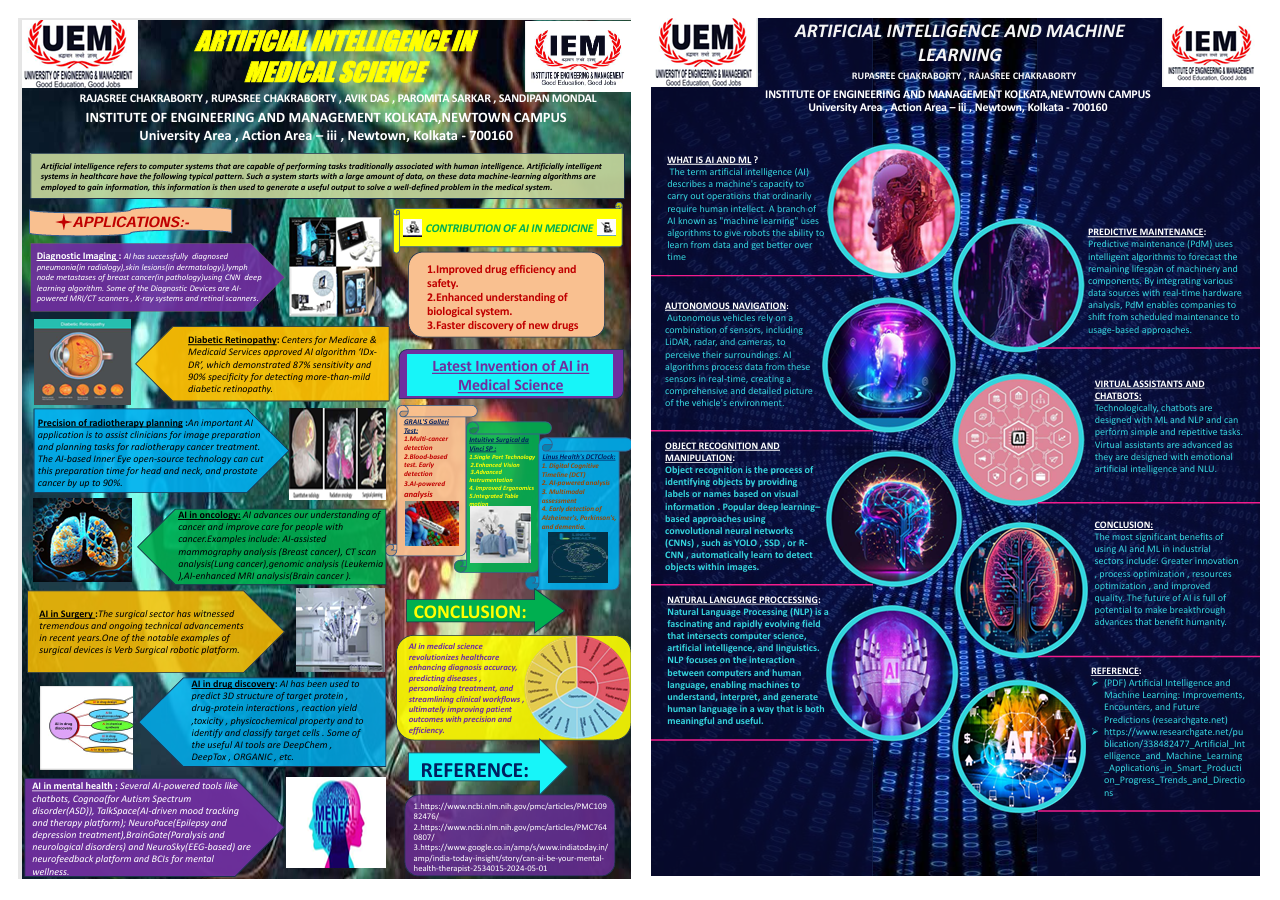
<file: poster.html>
<!DOCTYPE html>
<html lang="en">
  <head>
    <meta charset="UTF-8" />
    <meta name="viewport" content="width=device-width, initial-scale=1.0" />
    <title>Document</title>
    <style>
      img {
        float: left;

        margin: 10px;
        background-color: black;
      }
    </style>
  </head>
  <body>
    <img class="pic" src="image1.png" alt="" />
    <img src="image.png" alt="" />
  </body>
</html>
</file>
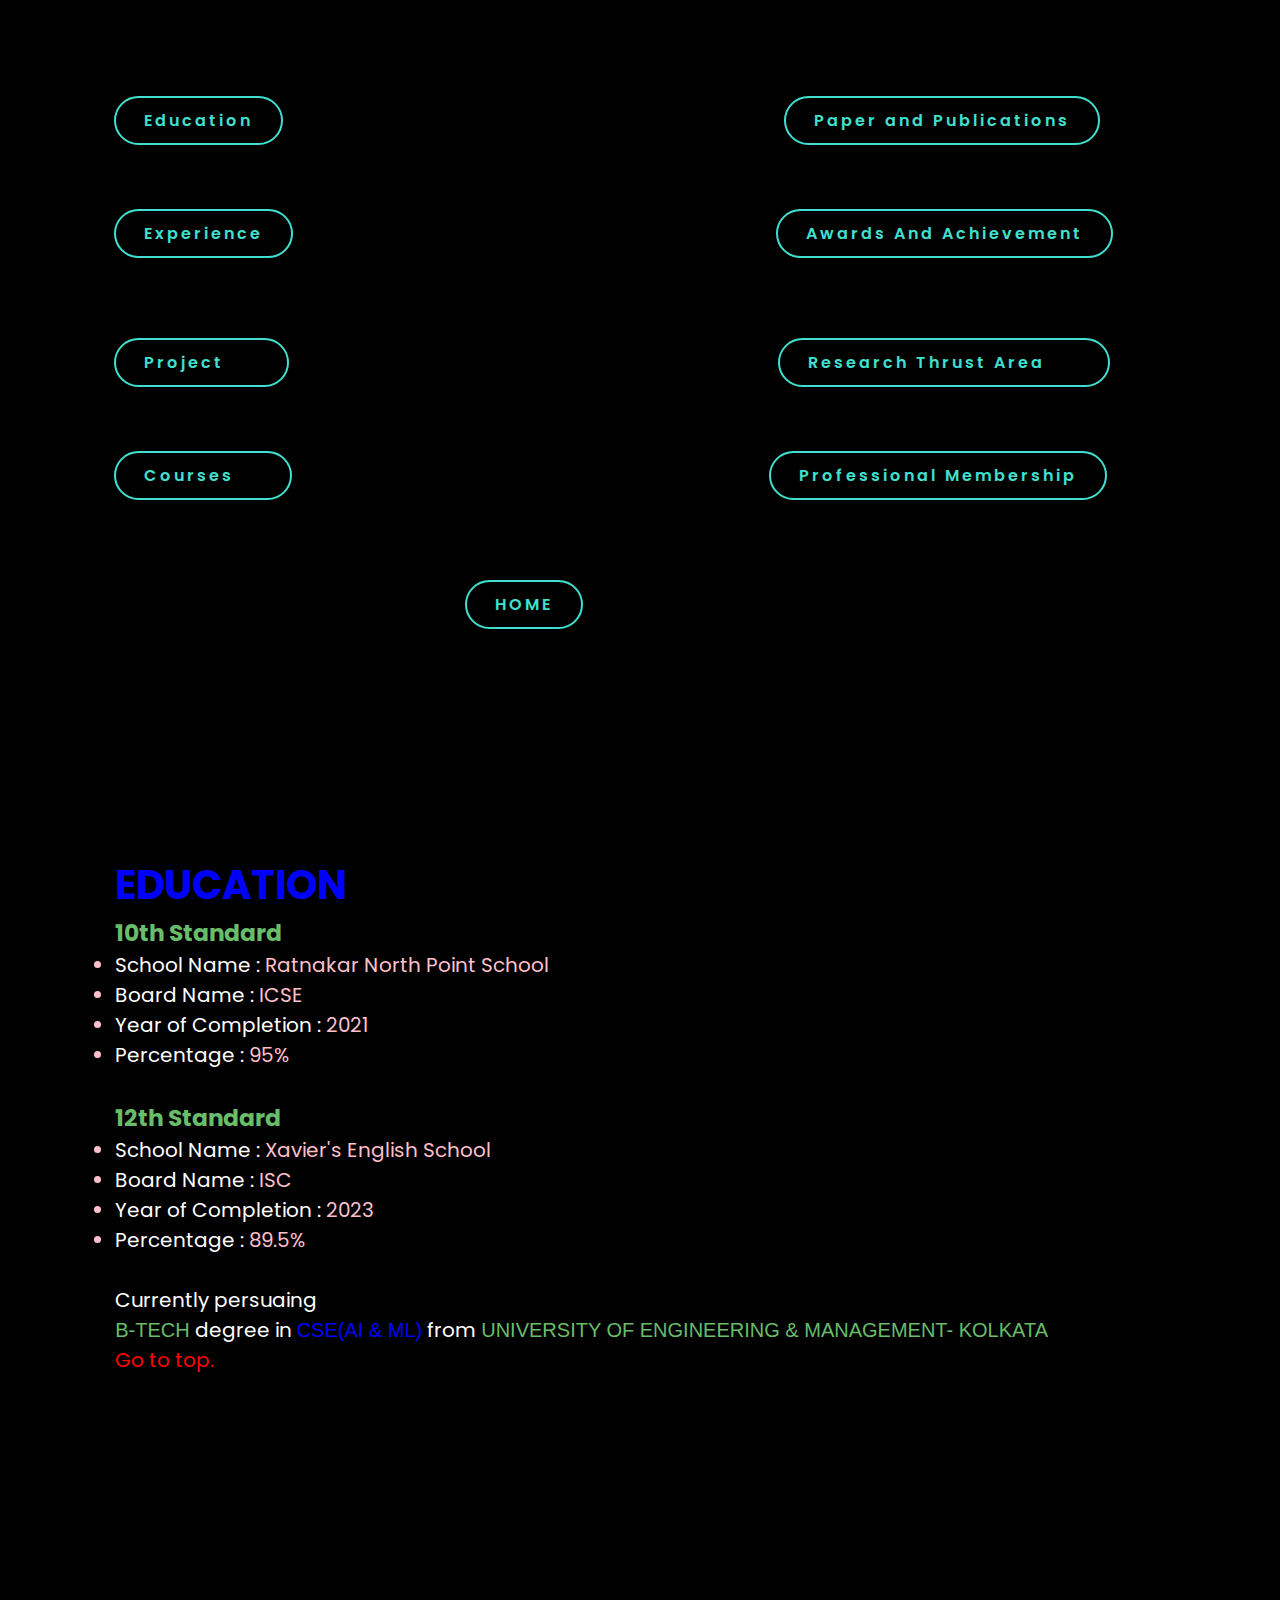
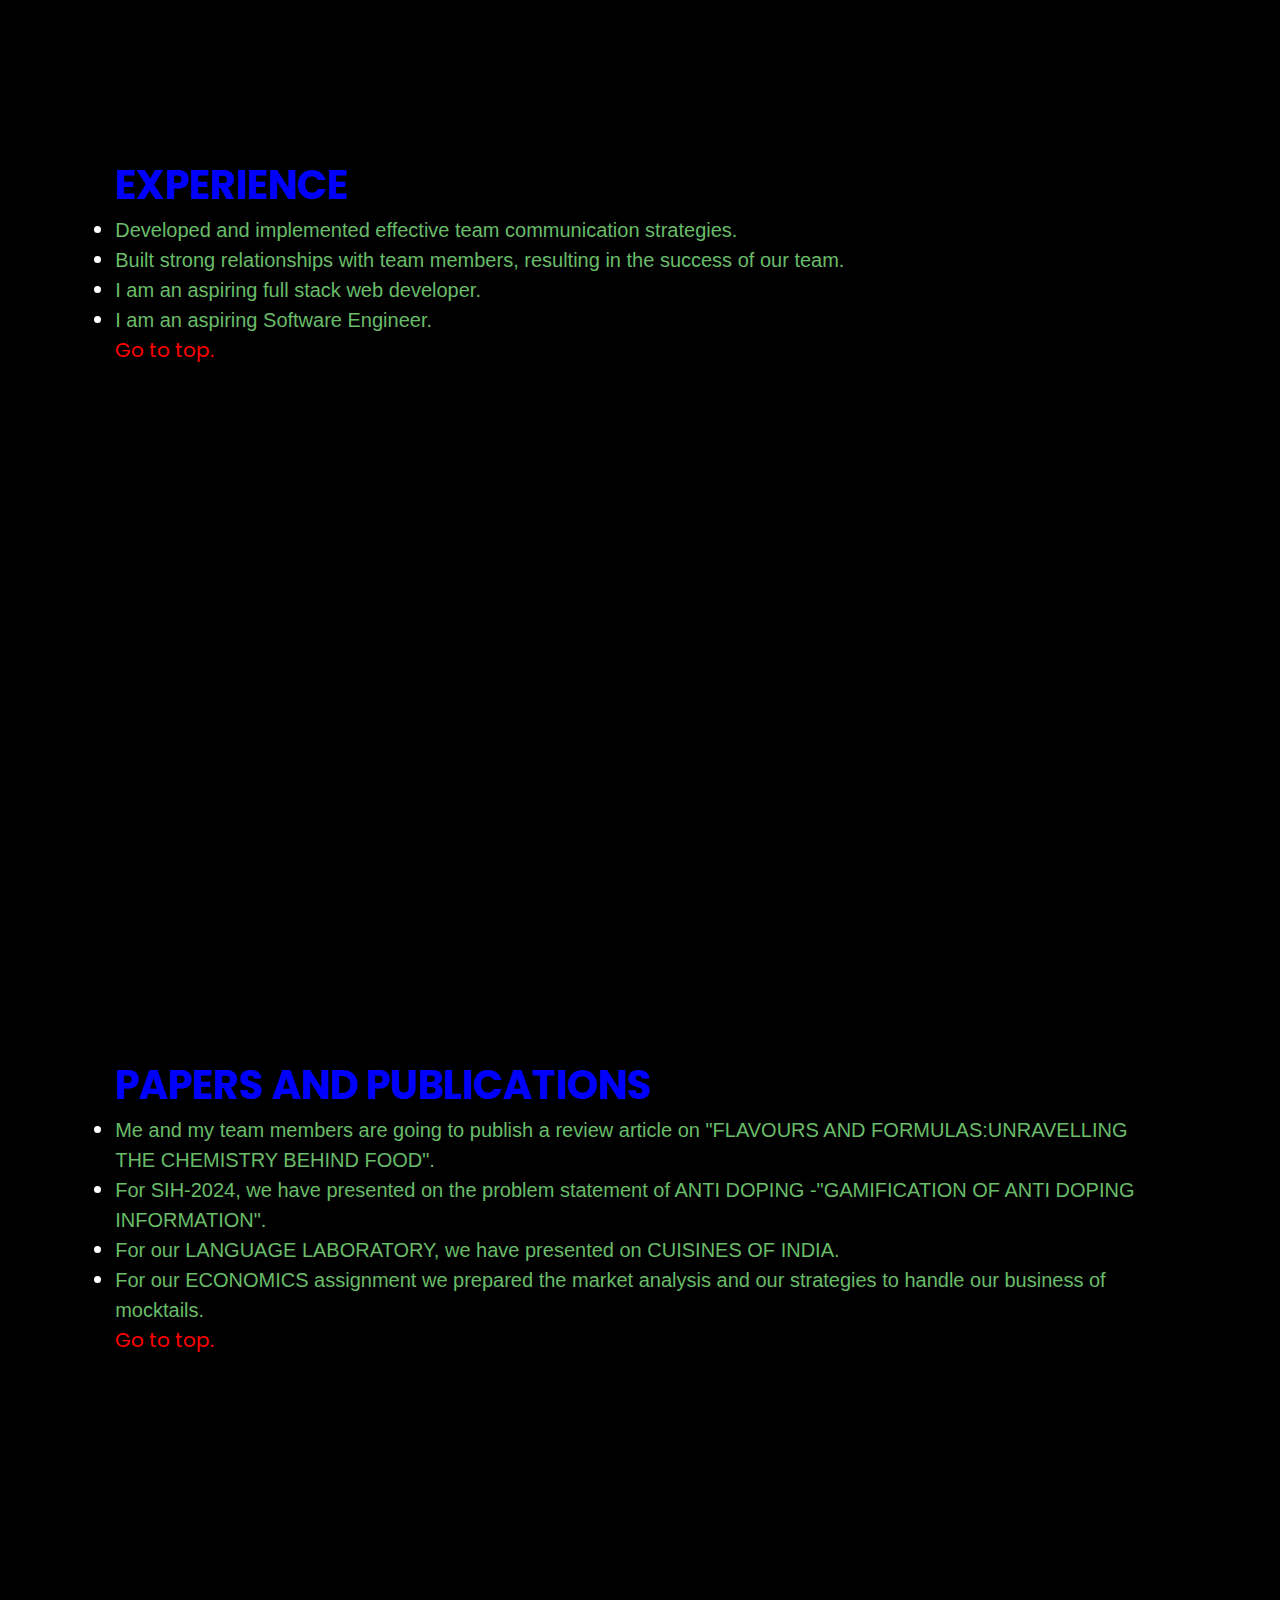
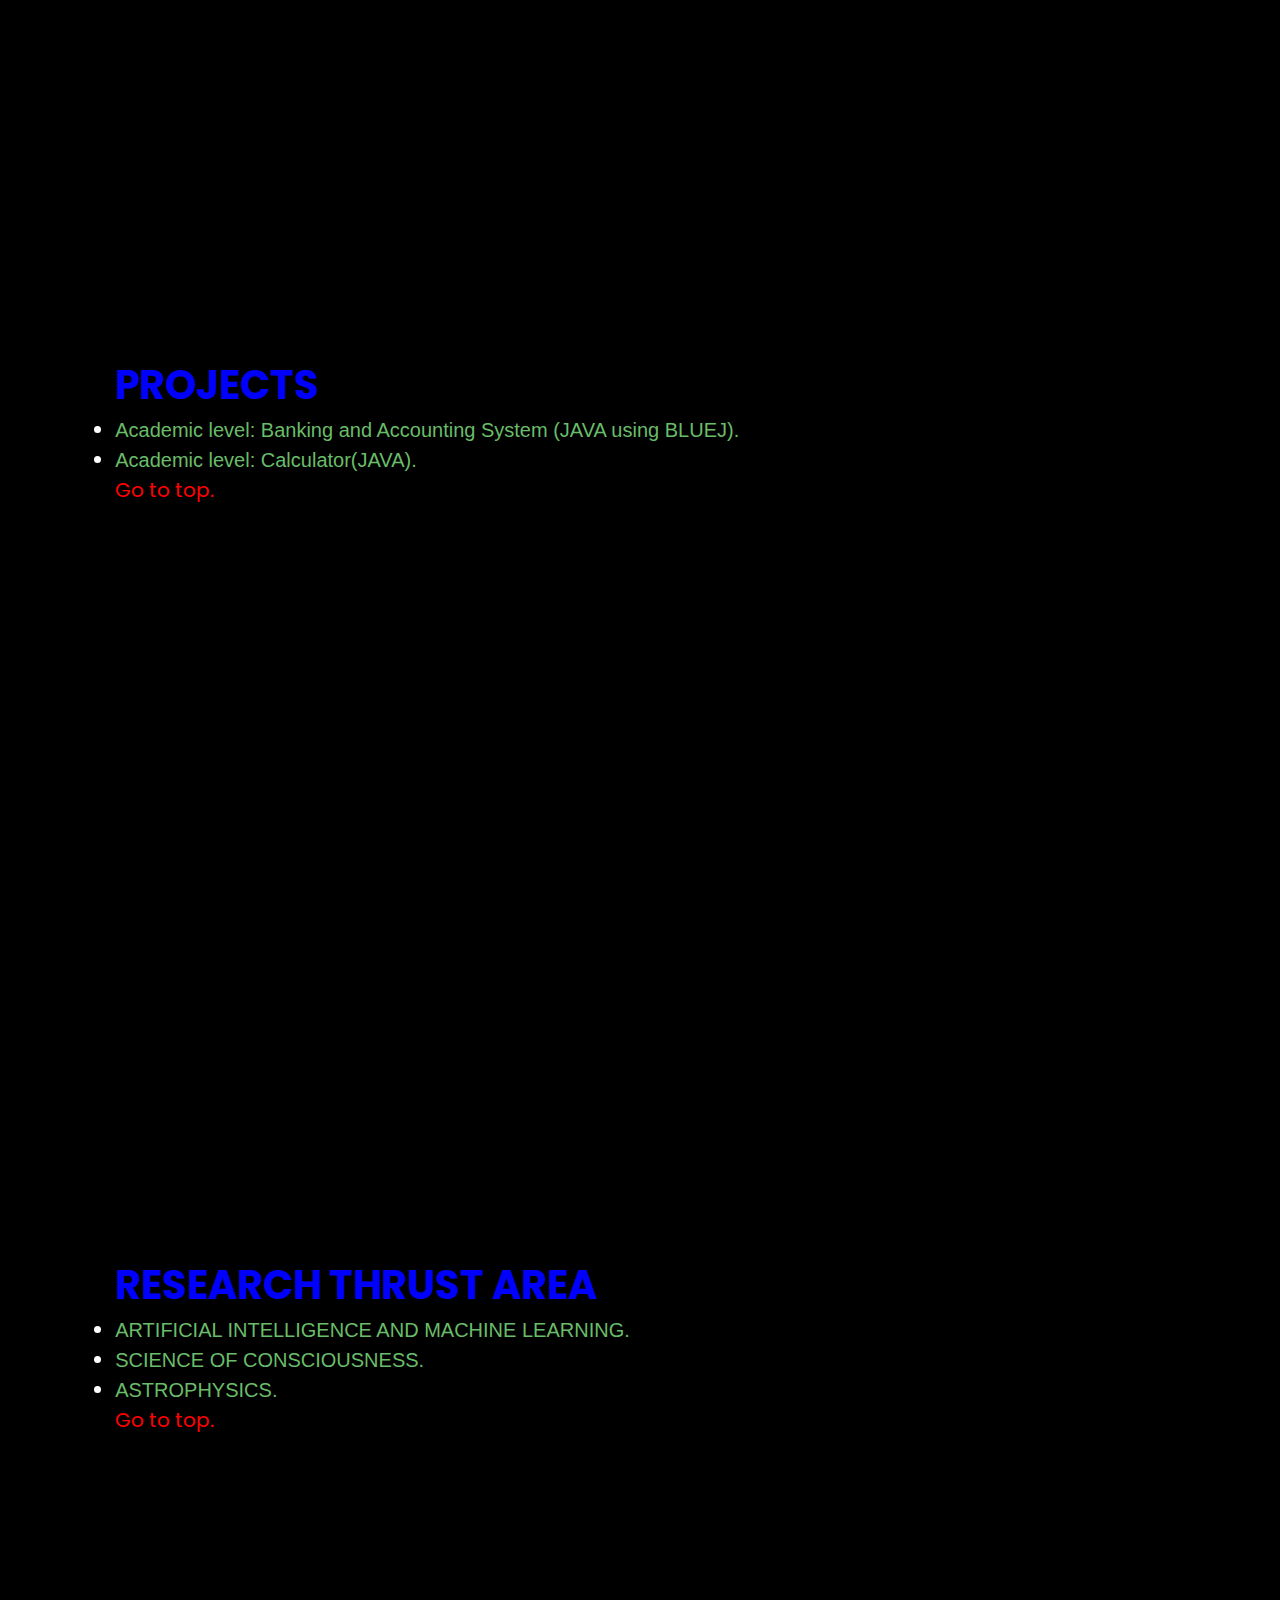
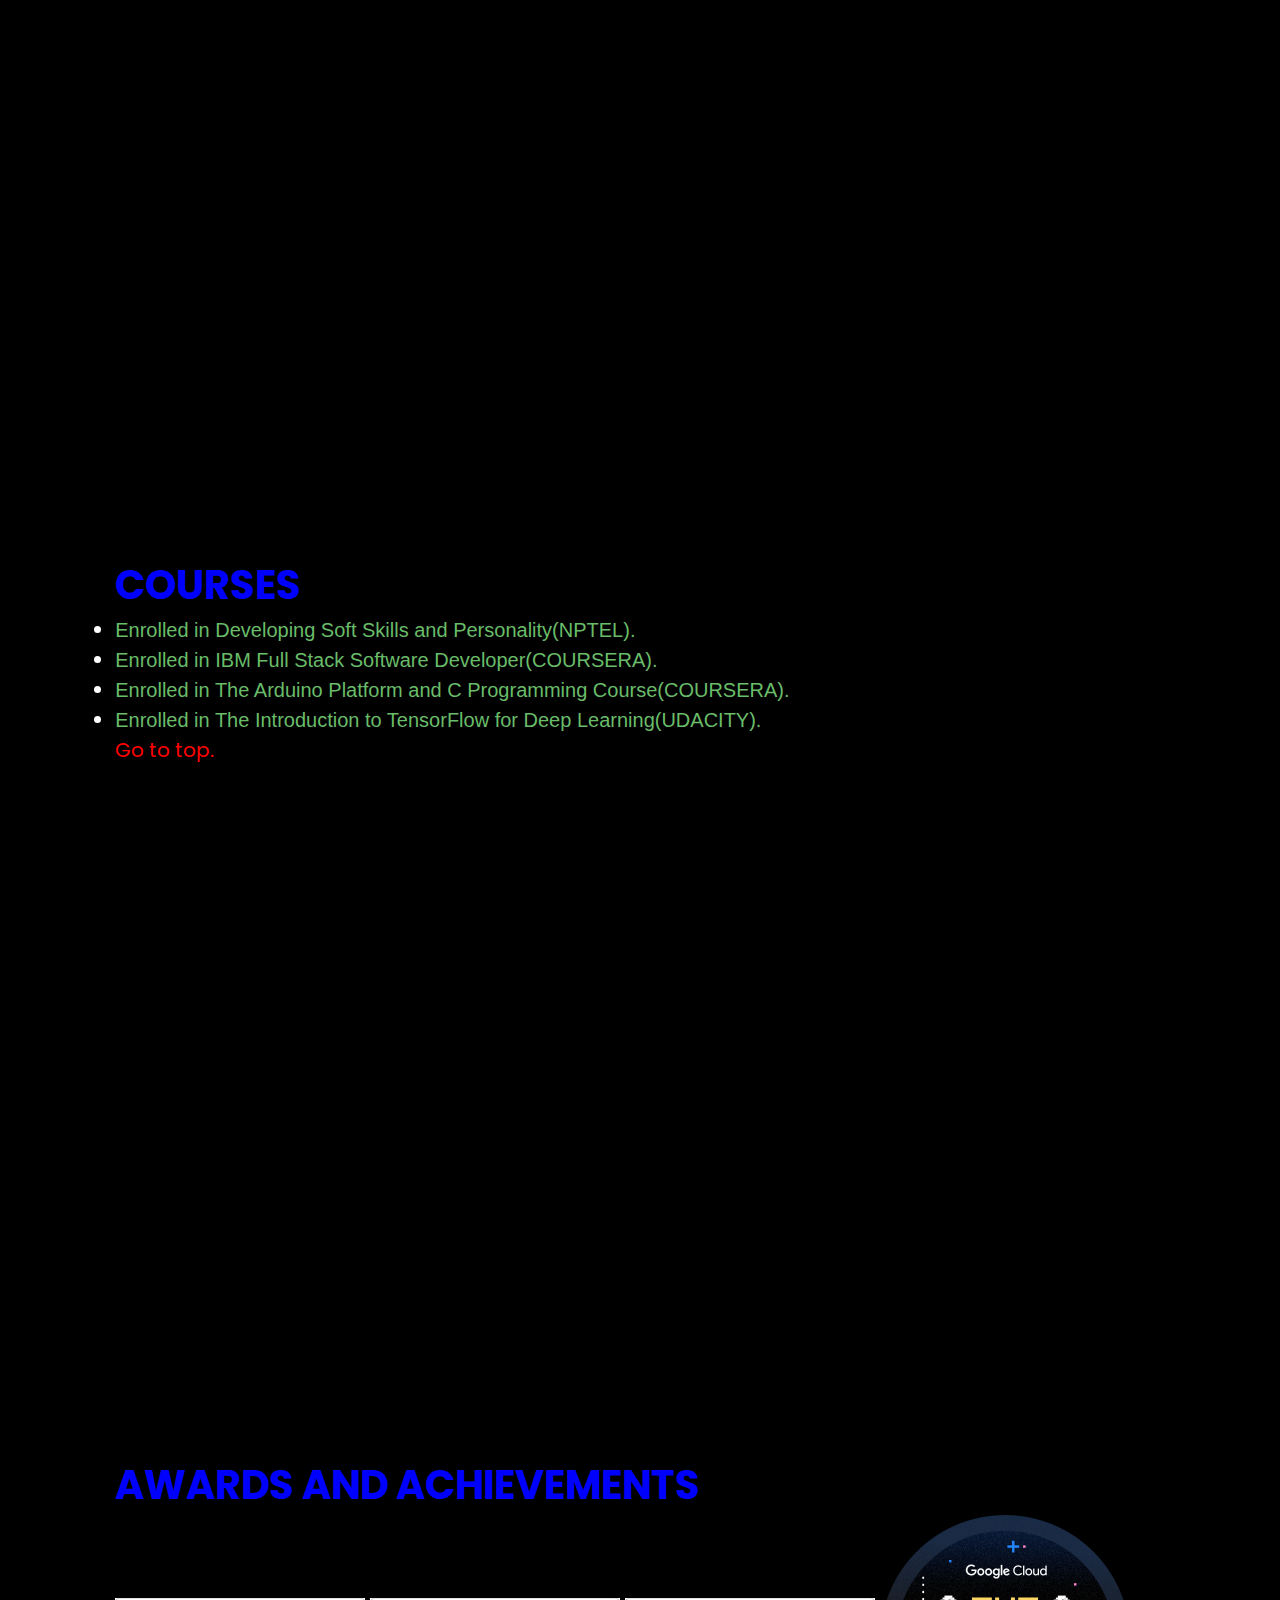
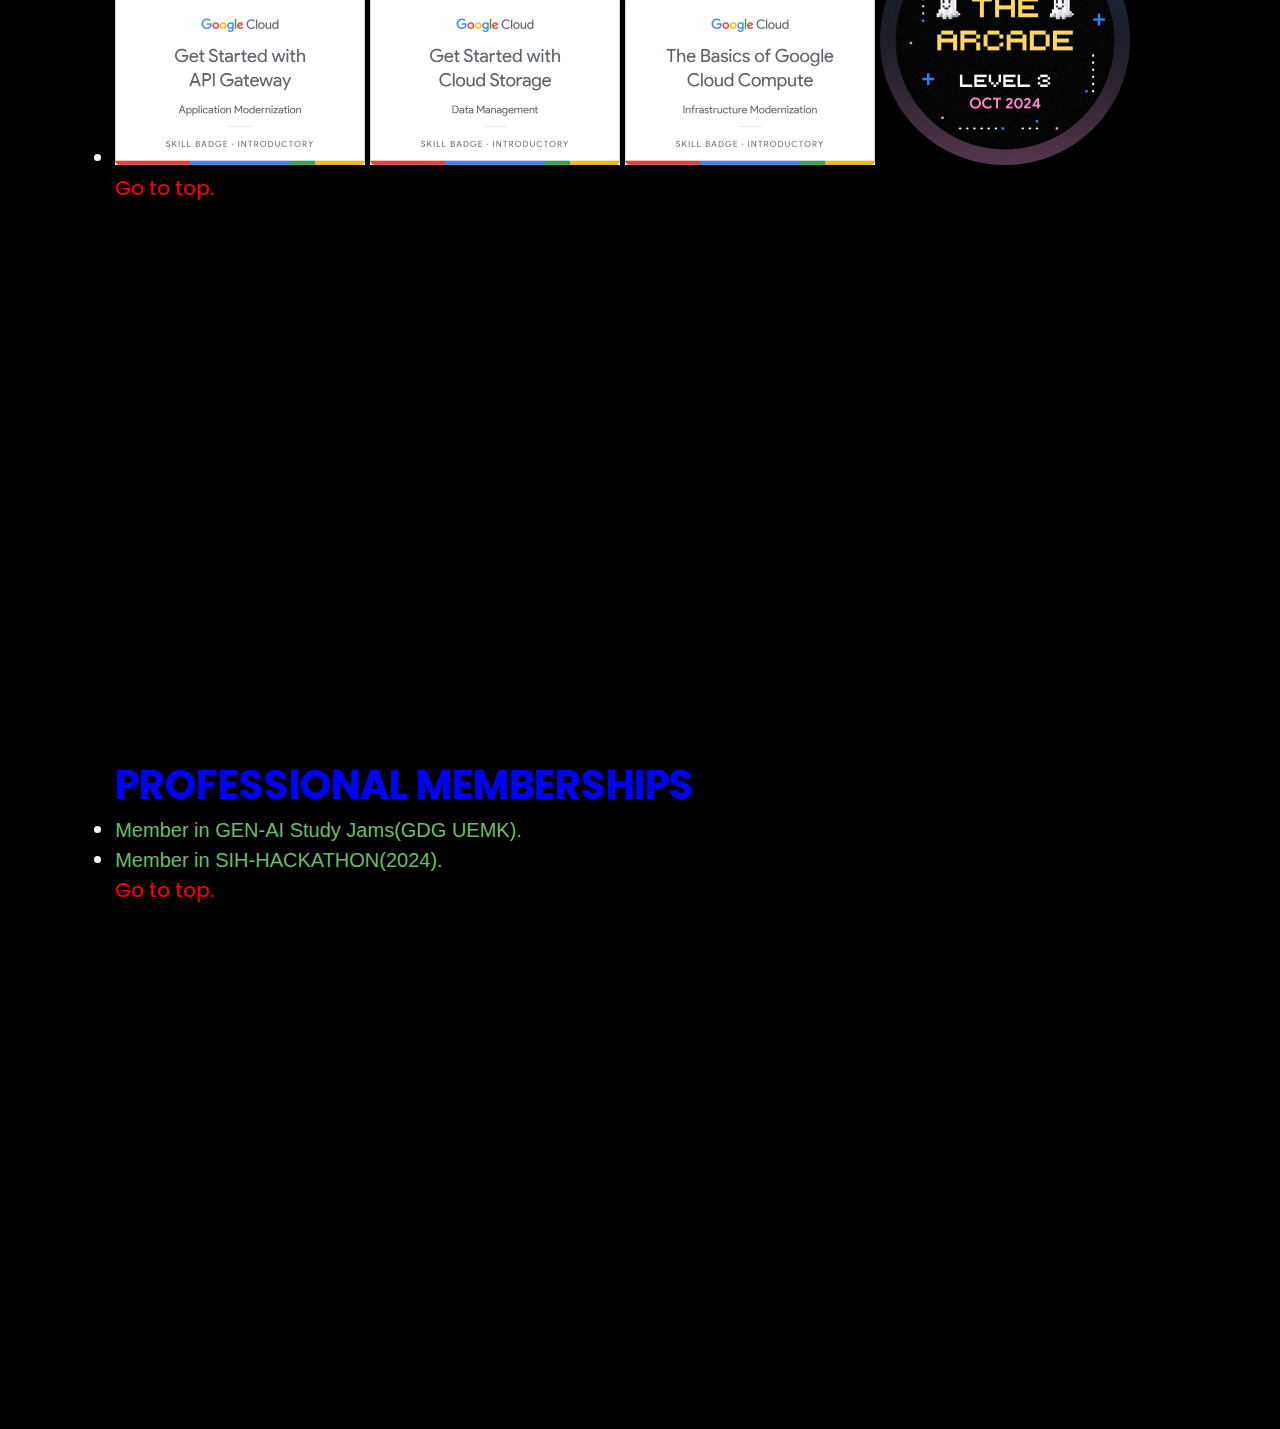
<file: profile.html>
<!DOCTYPE html>
<html lang="en">
<head>
    <meta charset="UTF-8">
    <meta name="viewport" content="width=device-width, initial-scale=1.0">
    <link
    rel="stylesheet"
    href="https://cdnjs.cloudflare.com/ajax/libs/font-awesome/6.5.2/css/all.min.css"
  />
  <link rel="stylesheet" href="style.css" />
    <title>Academic And Professional Profile</title>

</head>
<body>
    <br><br><br><br><br><br>
    <pre class="sp">                                     </pre>
    </div>
        <a href="#Education" class="btn">Education</a>
        
      </div>
      <pre class="sp">                                                                                                                                                                     </pre>
    </div>
    <a href="#Paper and Publications" class="btn">Paper and Publications</a>
    <br><br><br><br><br>
    
    </div>
    <pre class="sp">                                     </pre>
    </div>
    <a href="#Experience" class="btn">Experience</a>
    <pre class="sp">                                                                                                                                                               </pre>
  </div>

</div>
<a href="#Award And Achievement" class="btn">Awards And Achievement</a>
<br><br><br><br><br>
</div>

<div> <pre class="sp">                                     </pre></div>
</div>
<pre class="sp">                                     </pre>
<a href="#Project" class="btn">Project <pre class="sp">    </pre></a>
<pre class="sp">                                                                                                                                                                 </pre>
</div>
</div>
<a href="#Research Thrust Area" class="btn">Research Thrust Area <pre class="sp">    </pre></a>
<br><br><br><br><br>
</div>
</div>
<pre class="sp">                                     </pre>
<a href="#Courses" class="btn">Courses <pre class="sp">   </pre></a>
<pre class="sp">                                                                                                                                                             </pre>
</div>
</div>
<a href="#Membership" class="btn">Professional Membership</a><br><br><br><br><br>
</div>
</div>
<br>
<pre class="sp">                                                                                                                                                          </pre>
<a href="index.html" class="btn">HOME</a>

</div>
<section id="Education">
    <br /><br /><br /><br /><br /><br /><br /><br /><br /><br><br>
    <div class="Education">
      <h1 class="title">EDUCATION</h1>
      
      <h3 class="ten">10th Standard</h3>

      <ul class="lists">
        <li>
          <p class="sc">School Name :</p>
          Ratnakar North Point School
        </li>
        <li>
          <p class="sc">Board Name :</p>
          ICSE
        </li>
        <li>
          <p class="sc">Year of Completion :</p>
          2021
        </li>
        <li>
          <p class="sc">Percentage :</p>
          95%
        </li>
      </ul>
      <br />
      <h3 class="ten">12th Standard</h3>

      <ul class="lists">
        <li>
          <p class="sc1">School Name :</p>
          Xavier's English School
        </li>
        <li>
          <p class="sc1">Board Name :</p>
          ISC
        </li>
        <li>
          <p class="sc1">Year of Completion :</p>
          2023
        </li>
        <li>
          <p class="sc1">Percentage :</p>
          89.5%
        </li>
      </ul>
      <br />
      <ul>
        <p>
          Currently persuaing <p class="t">B-TECH</p> degree in <p class="k">CSE(AI & ML)</p> from <p class="t">UNIVERSITY OF
              ENGINEERING & MANAGEMENT- KOLKATA</p>
        </p>
      </ul>
      <a href="profile.html" class="top">Go to top. </a>


    </div>
  </section>
  <section id="Experience">
    <br /><br /><br /><br /><br /><br /><br /><br /><br /><br><br>
    <div class="Education">
      <h1 class="title">EXPERIENCE</h1>
      
    <div>
        <ul>
            <li>
                <p class="t">
                    Developed and implemented effective team communication strategies.
                    
                </p>
            </li>
            <li>
                <p class="t">
                    Built strong relationships with team members, resulting in the success of our team.
                    
                </p>
            </li>
            <li>
                <p class="t">
                    I am an aspiring full stack web developer.
                    
                </p>
            </li>
            <li>
                <p class="t">
                    I am an aspiring Software Engineer.
                    
                </p>
            </li>
        </ul>
        <a href="profile.html" class="top">Go to top. </a>
    </div>
  </section>
  <section id="Paper and Publications">
    <br /><br /><br /><br /><br /><br /><br /><br /><br /><br><br>
    <div class="Education">
      <h1 class="title">PAPERS AND PUBLICATIONS</h1>
      
    <div>
        <ul>
            <li>
                <p class="t">
                    Me and my team members are going to publish a review article on "FLAVOURS AND FORMULAS:UNRAVELLING THE CHEMISTRY BEHIND FOOD".
                    
                </p>
            </li>
            <li>
                <p class="t">
                    For SIH-2024, we have presented on the problem statement of ANTI DOPING -"GAMIFICATION OF ANTI DOPING INFORMATION".
                    
                </p>
            </li>
            <li>
                <p class="t">
                    For our LANGUAGE LABORATORY, we have presented on CUISINES OF INDIA.
                    
                </p>
            </li>
            <li>
                <p class="t">
                   For our ECONOMICS assignment we prepared the market analysis and our strategies to handle our business of mocktails.
                    
                </p>
            </li>
        </ul>
        <a href="profile.html" class="top">Go to top. </a>
    </div>
  </section>
  <section id="Project">
    <br /><br /><br /><br /><br /><br /><br /><br /><br /><br><br>
    <div class="Education">
      <h1 class="title">PROJECTS</h1>
      
    <div>
        <ul>
            <li>
                <p class="t">
                    Academic level: Banking and Accounting System (JAVA using BLUEJ).
                    
                    
                </p>
            </li>
            
            <li>
                <p class="t">
                    Academic level: Calculator(JAVA).
                    
                    
                </p>
            </li>
        </ul>
        <a href="profile.html" class="top">Go to top. </a>
    </div>
  </section>
  <section id="Research Thrust Area">
    <br /><br /><br /><br /><br /><br /><br /><br /><br /><br><br>
    <div class="Education">
      <h1 class="title">RESEARCH THRUST AREA</h1>
      
    <div>
        <ul>
            <li>
                <p class="t">
                    ARTIFICIAL INTELLIGENCE AND MACHINE LEARNING.
                    
                    
                </p>
            </li>
            
            <li>
                <p class="t">
                    SCIENCE OF CONSCIOUSNESS.
                    
                    
                </p>
            </li>
            <li>
                <p class="t">
                    ASTROPHYSICS.
                    
                    
                </p>
            </li>

        </ul>
        <a href="profile.html" class="top">Go to top. </a>
    </div>
  </section>
</section>
<section id="Courses">
  <br /><br /><br /><br /><br /><br /><br /><br /><br /><br><br>
  <div class="Education">
    <h1 class="title">COURSES</h1>
    
  <div>
      <ul>
          <li>
              <p class="t">
                  Enrolled in Developing Soft Skills and Personality(NPTEL).
                  
                  
              </p>
          </li>
          
          <li>
              <p class="t">
                  Enrolled in IBM Full Stack Software Developer(COURSERA).
                  
                  
              </p>
          </li>
          <li>
              <p class="t">
                Enrolled in The Arduino Platform and C Programming Course(COURSERA).
                  
                  
              </p>
          </li>
          <li>
            <p class="t">
              Enrolled in The Introduction to TensorFlow for Deep Learning(UDACITY).
                
                
            </p>
        </li>

      </ul>
      <a href="profile.html" class="top">Go to top. </a>
  </div>
</section>
<section id="Award And Achievement">
    <br /><br /><br /><br /><br /><br /><br /><br /><br /><br><br>
    <div class="Education">
      <h1 class="title">AWARDS AND ACHIEVEMENTS</h1>
      
    <div>
        <ul>
            <li>
            
                <img src="skillbadge1.png" alt="" width=250px>
                <img src="skillbadge2.png" alt="" width=250px>
                <img src="skillbadge3.png" alt=""width=250px>
                <img src="skillbadge4.png" alt="" width="250px">
            </li>
            
           

        </ul>
        <a href="profile.html" class="top">Go to top. </a>
    </div>
  </section>

</section>
<section id="Membership">
    <br /><br /><br /><br /><br /><br /><br /><br /><br /><br><br>
    <div class="Education">
      <h1 class="title">PROFESSIONAL MEMBERSHIPS</h1>
      
    <div>
        <ul>
            <li>
                <p class="t">
                    Member in GEN-AI Study Jams(GDG UEMK).
                    
                    
                </p>
            </li>
            
            <li>
                <p class="t">
                    Member in SIH-HACKATHON(2024).
                    
                    
                </p>
            </li>
        </ul>
        <a href="profile.html" class="top">Go to top. </a>
    </div>
  </section>
</body>
</html>
</file>
<file: style.css>
@import url('https://fonts.googleapis.com/css2?family=Poppins:wght@100;200;300;400;500;600&display=swap');

*{
    margin: 0;
    padding: 0;
    box-sizing: border-box;
    text-decoration: none;
    border: none;
    outline: none;
    font-family: 'Poppins', sans-serif;
}

html{
    font-size: 62.5%;
}

body{
    width: 100%;
    height: 100vh;
    overflow-x: hidden;
    background-color: black;
    color: white;
}

header{
    margin-top: 20px;
    position: fixed;
    top: 0;
    left: 0;
    width: 100%;
    padding: 1rem 9%;
    background-color: transparent;
    filter: drop-shadow(10px);
    display: flex;
    justify-content: space-between;
    align-items: center;
    z-index: 100;
}

.logo{
    font-size: 3rem;
    color:magenta;
    font-weight: 800;
    cursor: pointer;
    transition: 0.5s ease;
}

.logo:hover{
    transform: scale(1.1);
}

nav a{
    font-size: 1.8rem;
    color: magenta;
    margin-left: 4rem;
    font-weight: 500;
    transition: 0.3s ease;
    border-bottom: 3px solid transparent;
}

nav a:hover,
nav a.active{
    color: magenta;
    border-bottom: 3px solid magenta;
}

@media(max-width:995px){
    nav{
        position: absolute;
        display: none;
        top: 0;
        right: 0;
        width: 40%;
        border-left: 3px solid magenta;
        border-bottom: 3px solid magenta;
        border-bottom-left-radius: 2rem;
        padding: 1rem solid;
        background-color: #161616;
        border-top: 0.1rem solid rgba(0,0,0,0.1);
    }

    nav.active{
        display: block;
    }

    nav a{
        display: block;
        font-size: 2rem;
        margin: 3rem 0;
    }

    nav a:hover,
    nav a.active{
        padding: 1rem;
        border-radius: 0.5rem;
        border-bottom: 0.5rem solid rgb(81, 19, 64);
    }
}

section{
    min-height: 100vh;
    padding: 5rem 9% 5rem;
}

.home{
    display: flex;
    justify-content: center;
    align-items: center;
    gap: 8rem;
    background-color: black;
}

.home .home-content h1{
    font-size: 6rem;
    font-weight: 700;
    line-height: 1.3;
}

span{
    color: turquoise;
}

.home-content h3{
    font-size: 4rem;
    margin-bottom: 1rem;
    font-weight: 700;
}
.Contact{
    font-size:2.0rem;
}
.Education{
    font-size: 2.0rem;
    
}
.sc{
    display: inline;
    color:white;
}
.t{
    display: inline;
    color:rgb(105, 188, 105);
    font-family: 'Franklin Gothic Medium', 'Arial Narrow', Arial, sans-serif;
}
.k{
    display: inline;
    color:blue;
    font-family: 'Franklin Gothic Medium', 'Arial Narrow', Arial, sans-serif;
}
.sc1{
    display: inline;
    color:white;
}
.title{
    color:blue;
}
.ten{
    color:rgb(105, 188, 105);
}
.lists{
    color: pink;
}
.home-content p{
    font-size: 1.6rem;
}

.home-img{
    border-radius: 50%;
}

.home-img img{
    position: relative;
    width: 32vw;
    border-radius: 50%;
    box-shadow: 0 0 25px solid #b74b4b;
    cursor: pointer;
    transition: 0.2s linear;
}

.home-img img:hover{
    font-size: 1.8rem;
    font-weight: 500;
}

.social-icons a{
    display: inline-flex;
    justify-content: center;
    align-items: center;
    width: 4rem;
    height: 4rem;
    background-color: transparent;
    border: 0.2rem solid turquoise;
    font-size: 2rem;
    border-radius: 50%;
    margin: 3rem 1.5rem 3rem 0;
    transition: 0.3s ease;
    color: turquoise;
}

.social-icons a:hover{
    color: black;
    transform: scale(1.3) translateY(-5px);
    background-color: turquoise;
    box-shadow: 0  0 25px turquoise;
}

.btn{
    display: inline-block;
    padding: 1rem 2.8rem;
    background-color: black;
    border-radius: 4rem;
    font-size: 1.6rem;
    color: turquoise;
    letter-spacing: 0.3rem;
    font-weight: 600;
    border: 2px solid turquoise;
    transition: 0.3s ease;
    cursor: pointer;
}
.sp{
    display: inline;
}
.btn:hover{
    transform: scale3d(1.03);
    background-color: turquoise;
    color: black;
    box-shadow: 0 0 25px turquoise;
}
.top{
    color: red;
}

.typing-text{
    font-size: 34px;
    font-weight: 600;
    min-width: 280px;
}

.typing-text span{
    position: relative;
}

.typing-text span::before{
    content: "Aspiring software Developer";
    color: turquoise;
    animation: words 20s infinite;
}

.typing-text span::after{
    content: "";
    background-color: black;
    position: absolute;
    width: calc(100% + 8px);
    height: 100%;
    border-left: 3px solid black;
    right: -8;
    animation: cursor 0.6s infinite;
}
.about{
    color:white;
}

@keyframes cursor{
    to{
        border-left: 3px solid turquoise;
    }
}

@keyframes words{
    0%, 20%{
        content: "Student";
    }
    21%, 40%{
        content: "Future Developer";
    }
    41%, 60%{
        content: "Web Designer";
    }
    61%, 80%{
        content: "Learner";
    }
    81%, 100%{
        content: "Programmer";
    }
}

@media (max-width: 1000px){
    .home{
        gap: 4rem;
    }
}

@media(max-width:995px){
    .home{
        flex-direction: column;
        margin: 5rem 4rem;
    }

    .home .home-content h3{
        font-size: 2.5rem;
    }

    .home-content h1{
        font-size: 5rem;
    }

    .home-img img{
        width: 70vw;
        margin-top: 4rem;
    }
}
</file>
